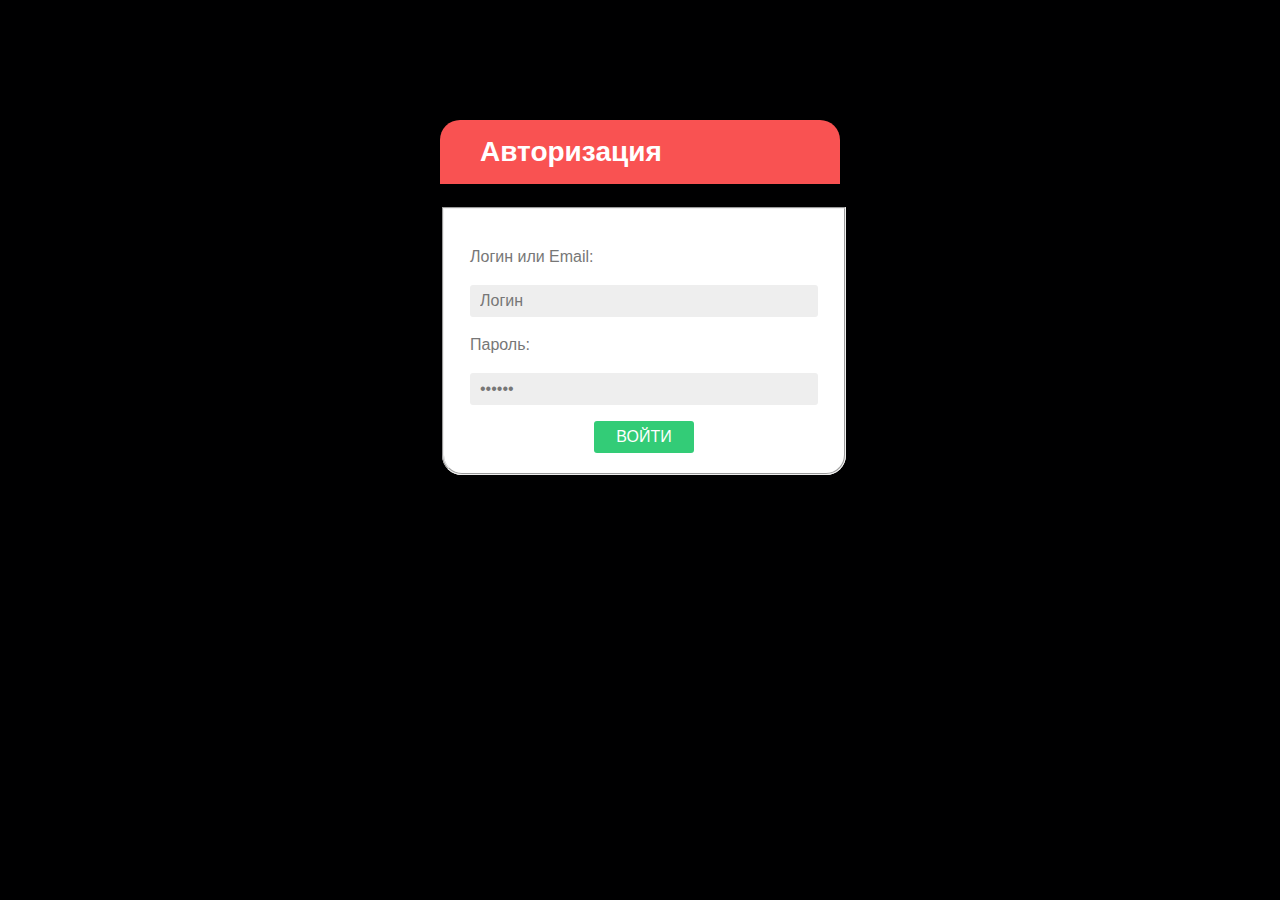
<file: css/auth.html>
<!doctype html>
<html lang="en">
<head>
    <meta charset="UTF-8">
    <title>Document</title>
    <!--<link rel="stylesheet" href="" media="screen" type="text/css" />
    #<link rel="stylesheet" href="http://fonts.googleapis.com/css?family=Varela+Round"> !-->
    <link rel="icon" href="http://vladmaxi.net/favicon.ico" type="image/x-icon">
    <link rel="shortcut icon" href="http://vladmaxi.net/favicon.ico" type="image/x-icon">
    <link rel="stylesheet" href="auth.css">
</head>
<body>
<div id="login">
    <h2><span class="fontawesome-lock"></span>Авторизация</h2>
    <form action="javascript:void(0);" method="POST">
        <fieldset>
            <p><label for="email">Логин или Email:</label></p>
            <p><input type="email" id="email" value="Логин" onBlur="if(this.value=='')this.value='логин'" onFocus="if(this.value=='Логин')this.value=''"></p>

            <p><label for="password">Пароль:</label></p>
            <p><input type="password" id="password" value="Пароль" onBlur="if(this.value=='')this.value='Пароль'" onFocus="if(this.value=='Пароль')this.value=''"></p>

            <p><input type="submit" value="ВОЙТИ"></p>
        </fieldset>
    </form>
</div>
</body>
</html>
</file>
<file: css/auth.css>
@charset "utf-8";
@import url(http://weloveiconfonts.com/api/?family=fontawesome);
@import url(http://meyerweb.com/eric/tools/css/reset/reset.css);

/* ---------- FONTAWESOME ---------- */

[class*="fontawesome-"]:before {
    font-family: 'FontAwesome', sans-serif;
}

/* ---------- GENERAL ---------- */

body {
    background: #000001;
    color: #000;
    font-family: "Varela Round", Arial, Helvetica, sans-serif;
    font-size: 16px;
    line-height: 1.5em;
}

input {
    border: none;
    font-family: inherit;
    font-size: inherit;
    font-weight: inherit;
    line-height: inherit;
    -webkit-appearance: none;
}

/* ---------- LOGIN ---------- */

#login {
    margin: 120px auto;
    width: 400px;
}

#login h2 {
    background-color: #f95252;
    -webkit-border-radius: 20px 20px 0 0;
    -moz-border-radius: 20px 20px 0 0;
    border-radius: 20px 20px 0 0;
    color: #fff;
    font-size: 28px;
    padding: 20px 26px;
}

#login h2 span[class*="fontawesome-"] {
    margin-right: 14px;
}

#login fieldset {
    background-color: #fff;
    -webkit-border-radius: 0 0 20px 20px;
    -moz-border-radius: 0 0 20px 20px;
    border-radius: 0 0 20px 20px;
    padding: 20px 26px;
}

#login fieldset p {
    color: #777;
    margin-bottom: 14px;
}

#login fieldset p:last-child {
    margin-bottom: 0;
}

#login fieldset input {
    -webkit-border-radius: 3px;
    -moz-border-radius: 3px;
    border-radius: 3px;
}

#login fieldset input[type="email"], #login fieldset input[type="password"] {
    background-color: #eee;
    color: #777;
    padding: 4px 10px;
    width: 328px;
}

#login fieldset input[type="submit"] {
    background-color: #33cc77;
    color: #fff;
    display: block;
    margin: 0 auto;
    padding: 4px 0;
    width: 100px;
    cursor:pointer;
}

#login fieldset input[type="submit"]:hover {
    background-color: #28ad63;
}

/* ����� ���� vladmaxi, ����� ������� */
.vladmaxi-top{
    line-height: 24px;
    font-size: 11px;
    background: rgba(0, 0, 0, 0.08);
    text-transform: uppercase;
    z-index: 9999;
    position: fixed;
    top:0;
    left:0;
    width:100%;
    font-family: calibri;
    font-size: 13px;
    box-shadow: 1px 0px 2px rgba(0,0,0,0.2);
    -webkit-animation: slideOut 0.5s ease-in-out 0.3s backwards;
}
@-webkit-keyframes slideOut{
    0%{top:-30px; opacity: 0;}
    100%{top:0px; opacity: 1;}
}

.vladmaxi-top a{
    padding: 0px 10px;
    letter-spacing: 1px;
    color: #333;
    text-shadow: 0px 1px 1px #fff;
    display: block;
    float: left;
    text-decoration:none;
}
.vladmaxi-top a:hover{
    background: #fff;
}
.vladmaxi-top span.right{
    float: right;
}
.vladmaxi-top span.right a{
    float: left;
    display: block;
}
</file>
